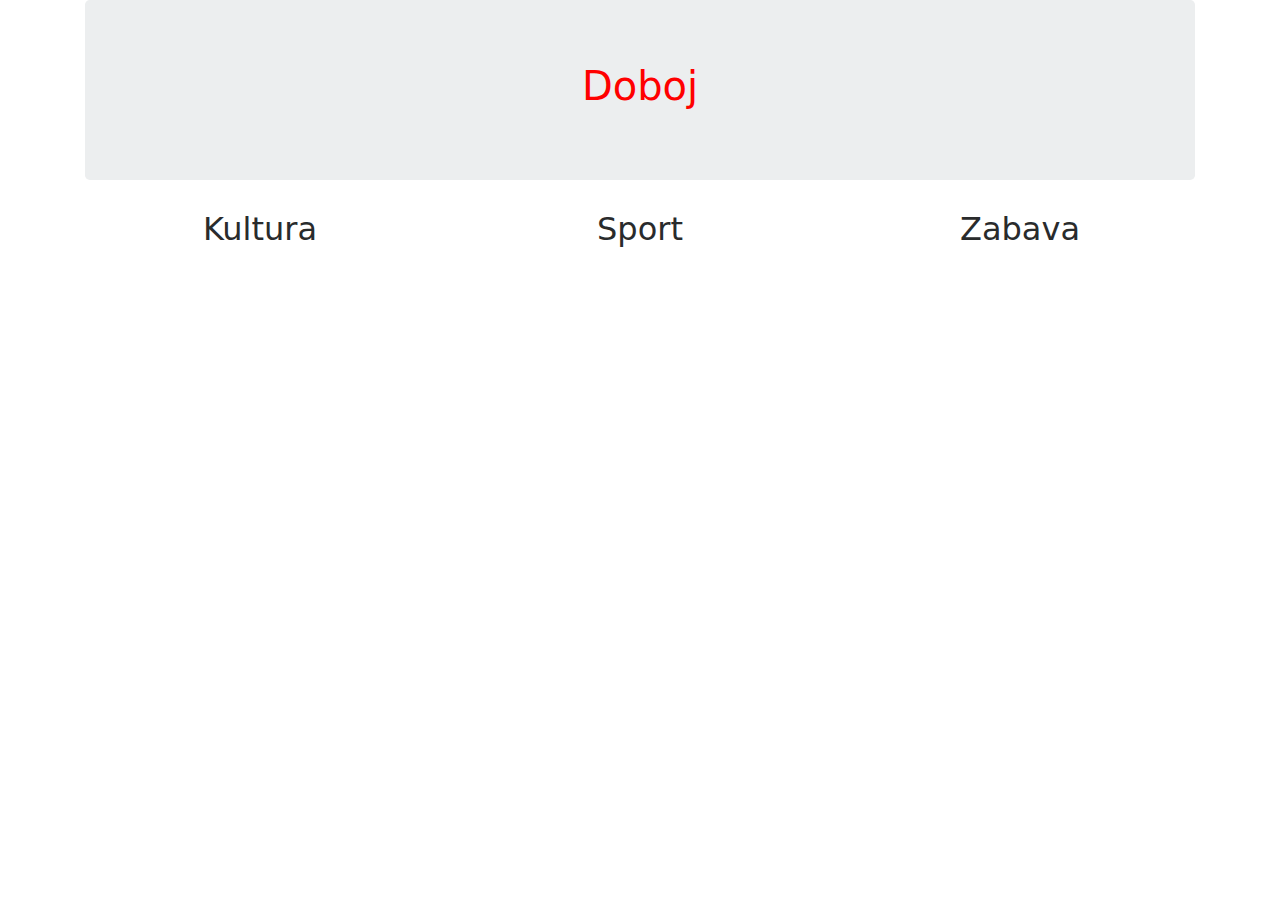
<file: index.html>
<!doctype html>
<html lang="ba">
<head>
<meta charset="UTF-8">
<title>DOBOJ</title>

<meta name= "viewport" content="width=device-width initial-scale=1">
<link href="bootstrap.css" rel="stylesheet" type="text/css" />

<link href="stylesheet.css" rel="stylesheet" type="text/css"/>
</head>
<body>
<div class="myNav"></div>
<div class="container">

<div class="jumbotron text-center">
<h1>Doboj</h1>
</div>

<div class="row">
<div class="col-sm-4 text-center">
<h2>Kultura</h2>
<p></p>
</div>
<div class="col-sm-4 text-center">
<h2>Sport</h2>
<p></p>
</div>
<div class="col-sm-4 text-center">
<h2>Zabava</h2>
<p></p>
</div>
</div>

<div class="footer">
<div class="container">
 <div class="row">
  <div class="col-sm-6"><h3></h3></div>
  <div class="col-sm-6"><h3></h3></div>
  <div class="row">
  <div class="col-sm-12"></div>
  </div>
 </div>
</div>

</div>
</div>

</body>




</html>



</body>
</file>
<file: stylesheet.css>
h1{
color: red;}
#prvi{
	background-color: red;
	width: 50%;
	float: left;
	
}
#drugi{
	background-color: blue;
	width: 50%;
	float: left;
}

	
}

.myNav {
	height: 60px;
}



@media (max-width: 500px){
	#prvi {
		clear:both;
		width: 100%
		
	}
#drugi {
	clear: both; 
	width: 100%;
}
}
</file>
